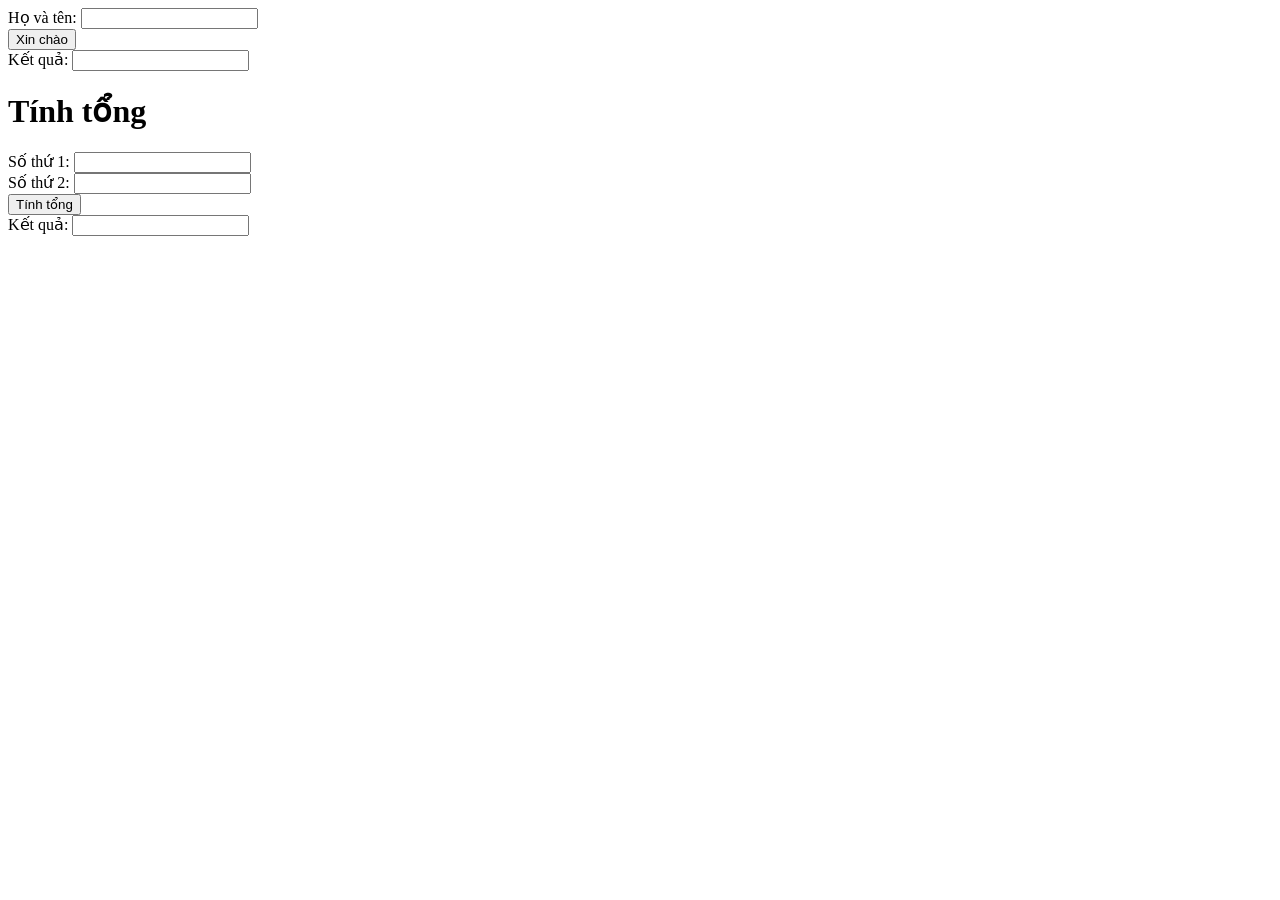
<file: bài 10/index.html>
<!DOCTYPE html>
<html lang="vi">
<head>
    <meta charset="UTF-8">
    <meta name="viewport" content="width=device-width, initial-scale=1.0">
    <title>Document</title>
</head>
<body>
    <div>
        Họ và tên:
        <input type="text" id="hovaten">
    </div>

    <div>
        <button onclick="xinchao()">Xin chào</button>
    </div>

    <div>
        Kết quả:
        <input type="text" id="ketqua">
    </div>

    <h1>Tính tổng</h1>

    <div>
        Số thứ 1:
        <input type="number" id="sothunhat">
    </div>

    <div>
        Số thứ 2:
        <input type="number" id="sothuhai">
    </div>

    <div>
        <button onclick="tinhtong()">Tính tổng</button>
    </div>

    <div>
        Kết quả:
        <input type="text" id="tong">
    </div>

    <script>
        function xinchao() {
            var ten = document.getElementById("hovaten").value;
            document.getElementById("ketqua").value = "Xin chào " + ten;
        }

        function tinhtong() {
            var sothunhat = parseFloat(
                document.getElementById("sothunhat").value
            );

            var sothuhai = parseFloat(
                document.getElementById("sothuhai").value
            );

            document.getElementById("tong").value =
                sothunhat + sothuhai;
        }
    </script>
</body>
</html>
</file>
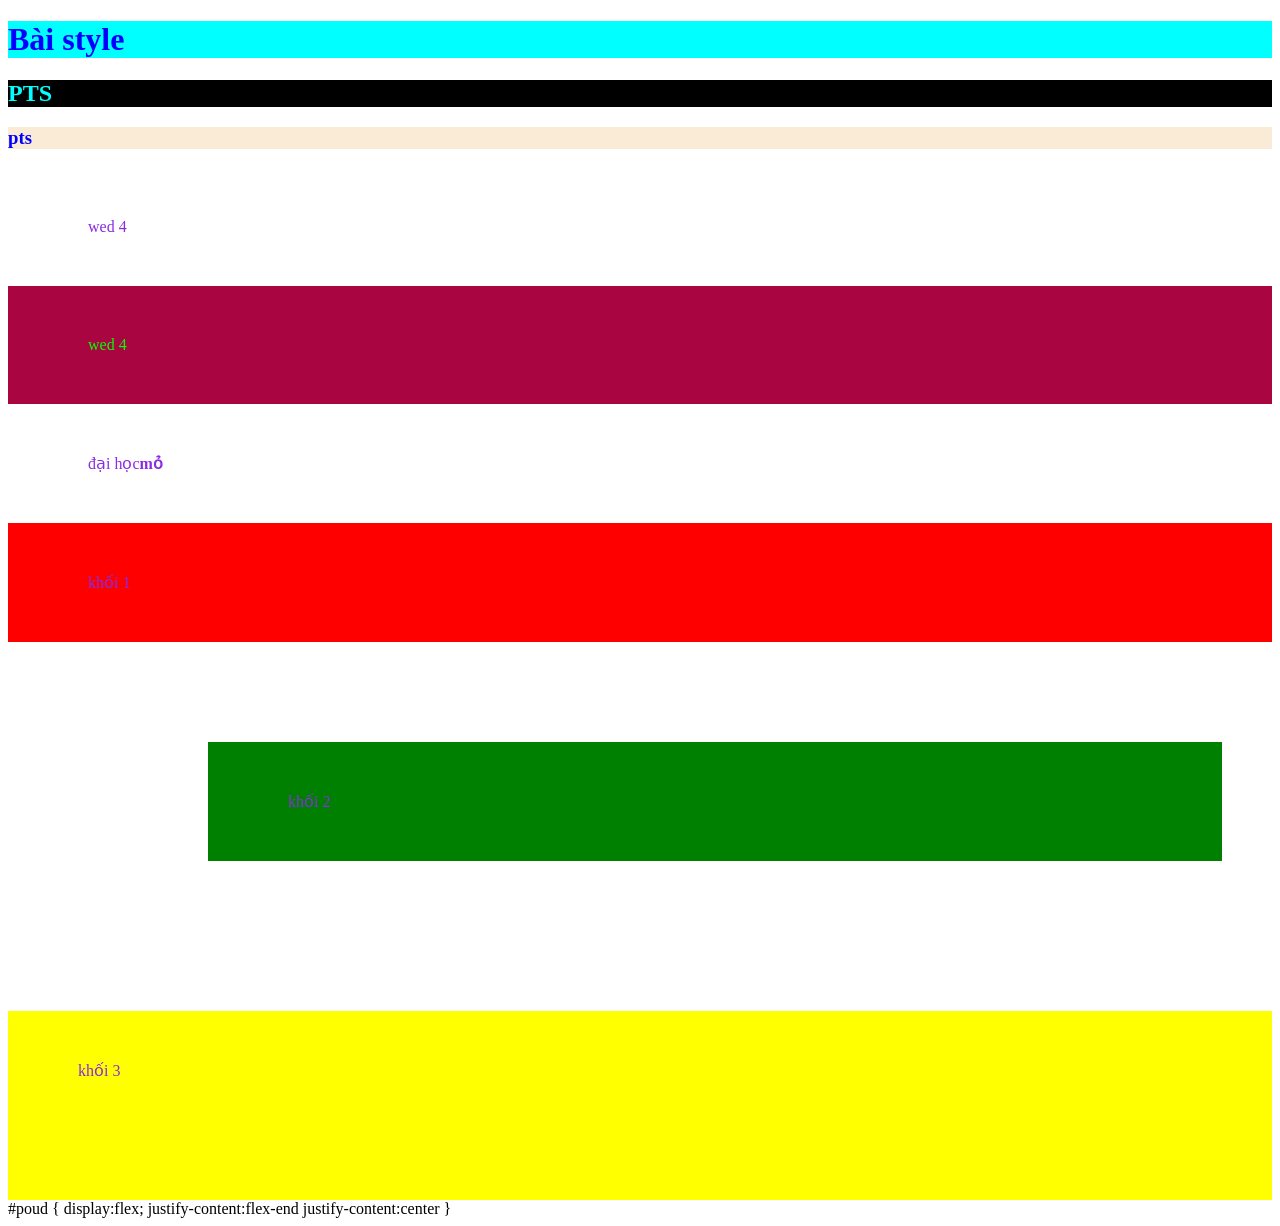
<file: bài 5/index.html>
<!DOCTYPE html>
<html lang="en">
<head>
    <meta charset="UTF-8">
    <meta name="viewport" content="width=device-width, initial-scale=1.0">
    <title>style</title>

 <link rel="stylesheet" href="style.css">

 <style>
    
    .khoi-1{
        background-color: red;
        
    }
    .khoi-2{
        background-color: green;
        margin:100px 50px 150px 200px; 
        /* margin truyền 1 giá trị thí sẽ cách xung quanh = giá trị đó */
        /* 2 giá trịn đầu trên dưới 2 giá trị sau là trái phải */
        /* 4 giá trị là : trên phải dưới trái */
    }
    .khoi-3{
        background-color: yellow;
        padding: 50px 10px 120px 70px;
    }
    
    
 </style>
</head>
<body>
    
    <h1 style="color:blue; background-color:aqua">Bài style</h1>

<!-- nếu là id sử dụng # + tên id -->
 <!--  vd #tieude-1 -->

     <h2 id="tieude-1"> PTS</h2>
    <!--  nếu là class sử dụng . + tên clss-->
 <!--  vd .tieude-2 -->
     <h3 class="tieude-2 ">pts</h3>
     <!-- tên thẻ+ .tên class -->

    <div>wed 4</div>
    <div class="web4">wed 4</div>
    <div>đại học<b>mỏ</b></div>

<!-- margin lề -->
 <div class="khoi-1">khối 1</div>
 <div class="khoi-2">khối 2</div>
 <div class="khoi-3">khối 3</div>
 
 <!-- padding khoảng đệm -->
  #poud {
    display:flex;
    justify-content:flex-end
    justify-content:center

  }
  <!-- display các phần tử khối được sử dụng để thay đổi hành vi hiển thị mặc định của các phần tử HTML.

 -->
  <!-- display flex; bắt buộc phải có dùng để di chuyển linh hoạt các khối
   justify-content:flex-end -->

   <!-- justify-content là để chuyển theo chiều ngang -->

    <!-- align-items là để di chuyển khối theo chiều dọc -->

     <!-- flex-start: Các hạng mục sẽ được sắp xếp phía trên của hộp chứa.
flex-end: Các hạng mục sẽ được sắp xếp phía dưới cùng của hộp chứa.
center: Các hạng mục sẽ được sắp xếp ở giữa chính của hộp chứa.
baseline: Các hạng mục sẽ được hiển thị ở đường cơ bản của hộp chứa.
stretch: Các hạng mục sẽ được kéo dài để phù hợp với hộp chứa. -->

</body>
</html>
</file>
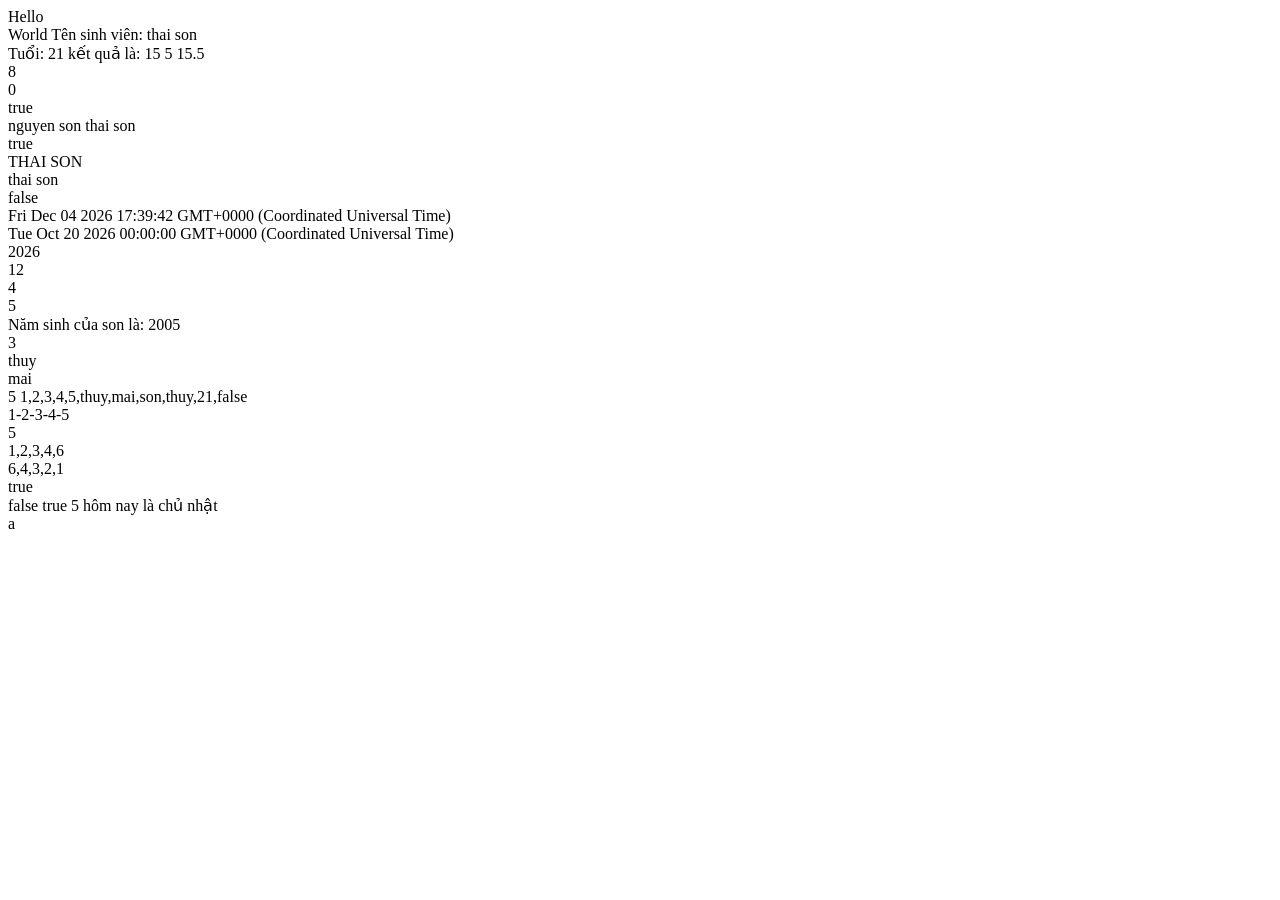
<file: bài 8/index.html>
<!DOCTYPE html>
<html lang="en">
<head>
    <meta charset="UTF-8">
    <meta name="viewport" content="width=device-width, initial-scale=1.0">
    <title>Document</title>
</head>
<body>
    <script>
        // có thể thêm mã nguồn html vào trong js
        // lưu ý: html phải đặt trong cặp dấu ""
        document.writeln("Hello <br> World");

        var tensinhvien = "thai son";
        var tuoi = 21;
        document.writeln("Tên sinh viên: " + tensinhvien + "<br> Tuổi: " + tuoi);
        var sothunhat = 10;
        var sothuhai = 5;
        // + - * /
        // % chia lấy phần dư
        var ketQua =  sothunhat + sothuhai;
        document.writeln("kết quả là: " + ketQua);

        // ++ -- document.writeln("++sothunhat);

        // tương đương với sothunhat = sothunhat + sothuhai
        sothunhat-=sothuhai;
        document.writeln(sothunhat);

        // kiểu dữ liệu
        // string (chuỗi)
        // number (số)
        // boolean (true/false)

        var a = "10";
        var b = "5.5";
        // chuyển string => number dùng: parseInt() hoặc parseFloat()
        var tong = parseInt(a) + parseFloat(b);
        document.writeln(tong);

        // string
        document.writeln("<br>");
        // kiểm tra độ dài chuỗi length
        document.writeln(tensinhvien.length);

        // nối chuỗi dùng dấu +

        // kiểm tra tồn tại
        // indexOf tìm vịn trí xuẩt hiện đầu tiên của chuỗi con trong chuỗi cha, nếu không tìm thấy trả về -1 có-vị trí
        document.writeln("<br>");
        document.writeln(tensinhvien.indexOf("t"));


//  includes kiểm tra chuỗi con có tồn tại trong chuỗi cha hay không, trả về true/false
        document.writeln("<br>");
        document.writeln(tensinhvien.includes("t"));


        //replace (thay thế chuỗi)
        document.writeln("<br>");
        document.writeln(tensinhvien.replace("thai", "nguyen"));
        document.writeln(tensinhvien);

        // kiểm tra kí tự bắt đầu
        // startsWith kiểm tra chuỗi cha có bắt đầu bằng chuỗi con hay không, trả về true/false
        document.writeln("<br>");
        document.writeln(tensinhvien.startsWith("thai"));

        // viết in hoa 
        document.writeln("<br>");
        document.writeln(tensinhvien.toUpperCase());

        // viết thường
        document.writeln("<br>");
        document.writeln(tensinhvien.toLowerCase());

        // kiểm tra dữ liệu có phải là số hay không
        // isNaN() kiểm tra xem một giá trị có phải là số hợp lệ không, trả về true/false
        //  var a = "10";
        document.writeln("<br>");
        document.writeln(isNaN("123")); // false

        // date
        var homnay = new Date();
        document.writeln("<br>");
        document.writeln(homnay);

        var ngay = new Date("10/20/2026");
        document.writeln("<br>");
        document.writeln(ngay);

        // lấy năm
        var nam = homnay.getFullYear();
        document.writeln("<br>");
        document.writeln(nam);

        // lấy tháng
        var thang = homnay.getMonth() + 1;
        document.writeln("<br>");
        document.writeln(thang);

          // lấy ngày
        var ngay = homnay.getDate();
        document.writeln("<br>");
        document.writeln(ngay);

          // lấy thứ
        var thu = homnay.getDay();
        document.writeln("<br>");
        document.writeln(thu);

        var namsinhson = nam - tuoi;
        document.writeln("<br>"); 
        document.writeln("Năm sinh của son là: " + namsinhson);

        // Mảng [] array
        var mangso = [1,2,3,4,5];
        var mangten =["thuy" , "mai" , "son"];
        var thongtin =["thuy", 21, false];

         document.writeln("<br>");
        document.writeln(mangso[2]);

        
         document.writeln("<br>");
        document.writeln(thongtin[0]);

        
         document.writeln("<br>");
        document.writeln(mangten[1]);

        // kiểm tra độ dài mảng
        document.writeln("<br>");
        document.writeln(mangso.length);

        // gộp mảng concat
        var mang = mangso.concat(mangten, thongtin);
        document.writeln(mang);

        //join
        document.writeln("<br>");
        document.writeln(mangso.join("-"));

        //pop lấy phần tử cuối cùng của mảng
        document.writeln("<br>");
        document.writeln(mangso.pop());

        //push thêm phần tử vào cuối mảng
        document.writeln("<br>");
        mangso.push(6);
        document.writeln(mangso);

        // reverse 
        document.writeln("<br>");
        document.writeln(mangso.reverse());

        // var sothunhat = 10;
        // var sothuhai = 5;
        // == so sánh =
        // != so sánh khác
        // > so sánh lớn hơn
        // < so sánh nhỏ hơn

        document.writeln("<br>");
        document.writeln(sothunhat <=10);

        // var sothunhat = 10;
        // var sothuhai = 5;
        var c = 10;
        var d = 5.5;
        
        // && ||

        // true && false => false
        document.writeln("<br>");

        document.writeln((c > d) && (sothunhat > sothuhai));
        document.writeln((c > d) || (sothunhat > sothuhai));

        // var thu = homnay.getDay();
         document.writeln((thu));
         if(thu ==5)
         {
           document.writeln("hôm nay là chủ nhật");
         }
         else{

            document.writeln("hôm nay không phải là chủ nhật");
         }

        //  0>4 f
        //  4>5 d
        //  5>7 c
        //  7>8 b
        //  8>10 a
        
         document.writeln("<br>");
         var diem = 10
         if (diem <=4){
          document.writeln("f");

         }
         else if (diem>4 && diem <=5) {
           document.writeln("d");
         }

           else if (diem>5 && diem <=7) {
           document.writeln("c");
         }

           else if (diem>7 && diem <=8) {
           document.writeln("b");
         }

           else if (diem>8 && diem <=10) {
           document.writeln("a");
         }

            else {
          document.writeln("điểm không hợp lệ");
        }
         
         

      
        



    </script>
</body>
</html>
</file>
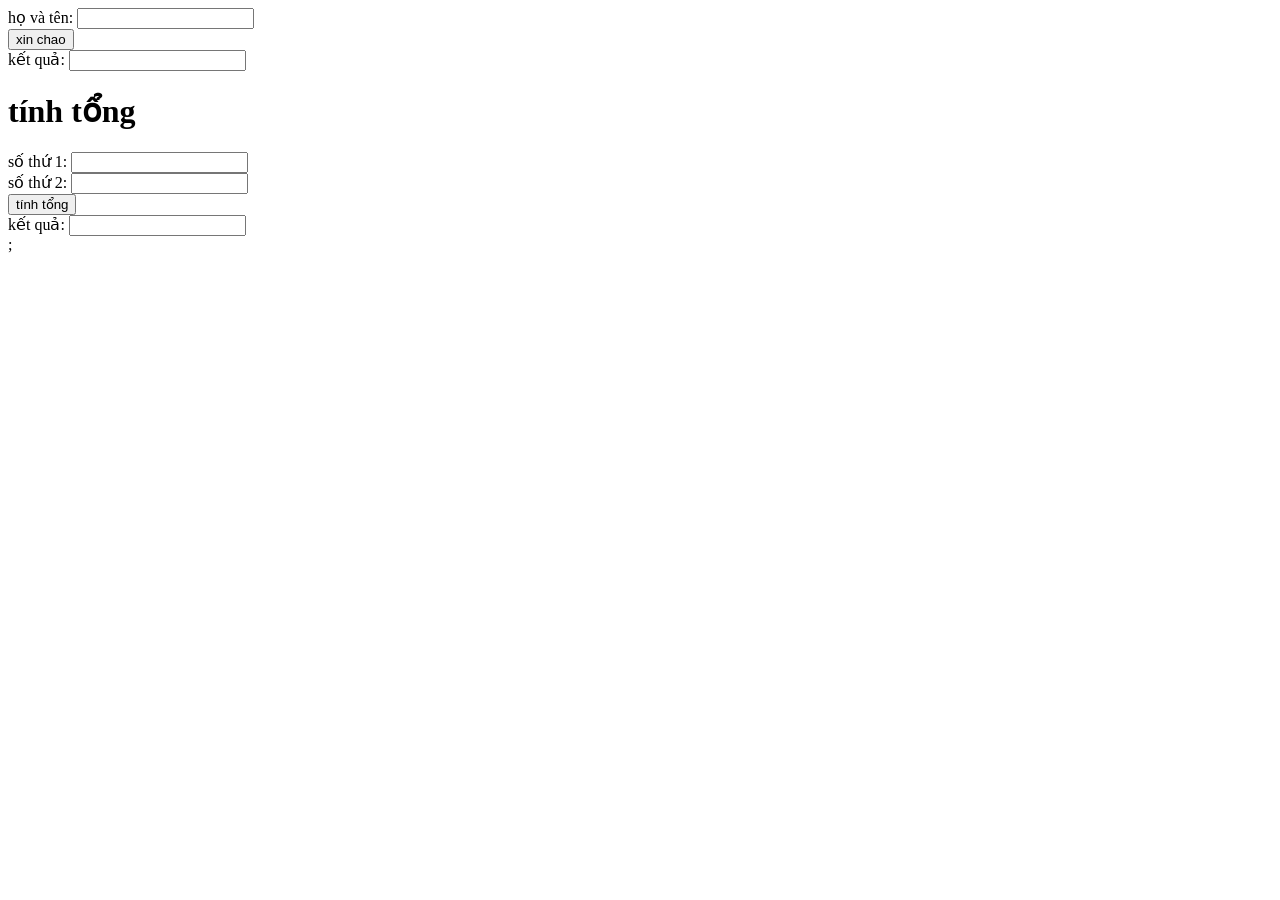
<file: BÀI 9/index.html>
<!DOCTYPE html>
<html lang="en">
<head>
    <meta charset="UTF-8">
    <meta name="viewport" content="width=device-width, initial-scale=1.0">
    <title>Document</title>
</head>
<body>
    <div>
    họ và tên: <input type = "text" id ="hovaten">
    </div>
    <div>
        <button onclick = "xinchao('sơn')">xin chao</button>
    </div>
    <div>
        kết quả: <input type = "text" id="ketqua">
    </div>

    <h1>tính tổng</h1>
    <div>
        số thứ 1: <input type = "number" id ="sothunhat">
        
    </div>
      <div>
        số thứ 2: <input type = "number" id ="sothuhai">
    </div>
    <div>
        <button onclick = "tinhtong">tính tổng</button>
    </div>
 <div>
        kết quả: <input type = "text" id="tong">
    </div>

    <script>
        // function
        // Để tạo function dùng cú pháp
        // 1: Hàm không có tham số
        // function + tên(){}   

        function xinchao() {
            var ten = document.getElementById("hovaten").value;
            document.getElementById("ketqua").value = "xin chào" + ten;

        }

        function tinhtong(){
            var  sothunhat = document.getElementById("sothunhat").value;
            var  sothuhai = document.getElementById("sothuhai").value;
            document.getElementById("tong").value = 
<!DOCTYPE html>
<html lang="en">
<head>
    <meta charset="UTF-8">
    <meta name="viewport" content="width=device-width, initial-scale=1.0">
    <title>Document</title>
</head>
<body>
    <div>
    họ và tên: <input type = "text" id ="hovaten">
    </div>
    <div>
        <button onclick = "xinchao('sơn')">xin chao</button>
    </div>
    <div>
        kết quả: <input type = "text" id="ketqua">
    </div>

    <h1>tính tổng</h1>
    <div>
        số thứ 1: <input type = "number" id ="sothunhat">
        
    </div>
      <div>
        số thứ 2: <input type = "number" id ="sothuhai">
    </div>
    <div>
        <button onclick = "tinhtong">tính tổng</button>
    </div>
 <div>
        kết quả: <input type = "text" id="tong">
    </div>

    <script>
        // function
        // Để tạo function dùng cú pháp
        // 1: Hàm không có tham số
        // function + tên(){}   

        function xinchao() {
            var ten = document.getElementById("hovaten").value;
            document.getElementById("ketqua").value = "xin chào" + ten;

        }

        function tinhtong(){
            var  sothunhat = parselFloat(document.getElementById("sothunhat").value;) 
           var  sothuhai = parselFloat(document.getElementById("sothuhai").value;) 
            document.getElementById("tong").value = sothunhat + sothuhai;

        

        }
        // // Gọi hàm
        // xinchao();


        // // 2: Hàm có tham số
        // // function + tên(tham số){}

        // function xinchao2(ten, tuoi) {
        //     document.write("Xin chào " + ten + " " + tuoi + " tuổi!<br>");
        // }

        // // Gọi hàm
        // xinchao2("thủy", 21);


        // // 3: Hàm tính chu vi hình chữ nhật

        // function tinhchuvi(a, b) {
        //     var chuvi = (a + b) * 2;
        //     document.write("Chu vi hình chữ nhật là: " + chuvi + "<br>");
        // }

        // tinhchuvi(1, 2);


        // // 4: Mảng danh sách sinh viên

        // var danhsachsinhvien = ["thủy", "dương", "việt", "huệ", "thắng"];

        // // Dùng for in ra xin chào từng tên trong mảng

        // for (var i = 0; i < danhsachsinhvien.length; i++) {
        //     document.write("Xin chào " + danhsachsinhvien[i] + "<br>");
        // }

        //     for(var i =0;i<danhsachsinhvien.length; i++){
        //     if(danhsachsinhvien[i] !="việt"){
        //     document.write("<br>xin chào" + danhsachsinhvien[i]);
        //     }

        // }
        
        // // hàm có 2 tham số(tìm kiếm tên sih viên)
        // // danh sách sinh viên,tên sinh viên cần tìm
        // // đầu ra: nếu có thì in ra có sinh viên/ nếu k:không có sinh viên

        // function timkiemsinhvien(ds, ten){
        //     for(var i= 0 ; i <ds.length;i++){
        //         if(ds[i] == ten)
        //         cosinhvien = true; 
    
        //     }
        //     if(cosinhvien ==true){
        //                     document.write("<br> có sinh viên"+ ten+ "trong danh sách");
        //     }
        //     else{
        //         document.write("<br> không có sinh viên"+ ten+ "trong danh sách");
        //     }
        // }  
        // timkiemsinhvien(danhsachsinhvien, "dương");

        

    </script>
</body>
</html> ;
</file>
<file: bài 5/style.css>
#tieude-1{
    color:aqua;
    background-color:black;
}
.tieude-2{
    color:blue;
    background-color:antiquewhite;
}
div.web4{
    color:rgb(4, 255, 0);
    background-color:rgb(169, 5, 65);
}
{
    div.b{
        color:blue;

    }
}
p{
    margin:25px 50px 75px 100px;
}
h4{
    color:brown;
    margin: 25px 50px 75px 100px;
}
div {
    color:blueviolet;
  padding-top: 50px;
  padding-right: 30px;
  padding-bottom: 50px;
  padding-left: 80px;
}
li {
  display: inline;
}
</file>
